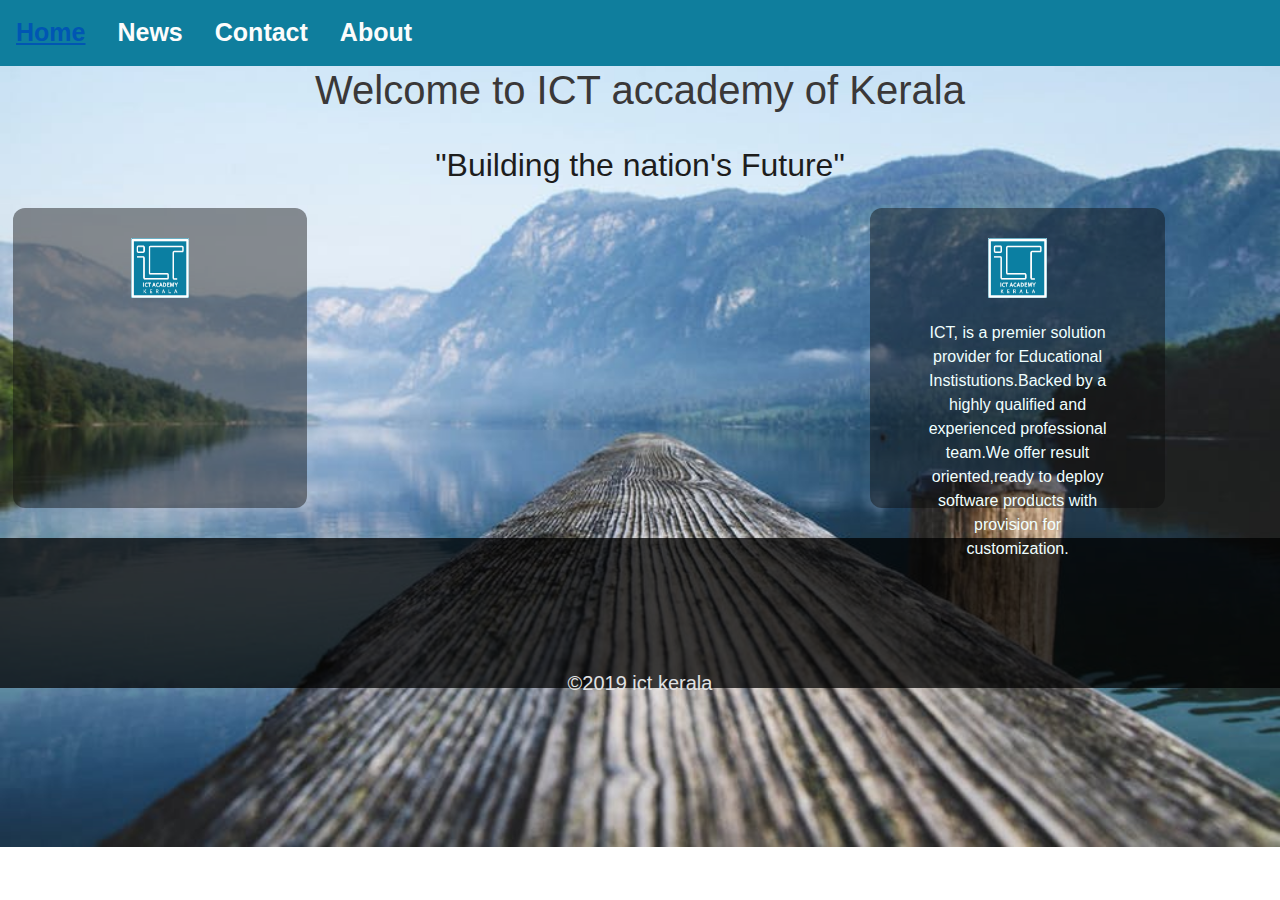
<file: ictwebsite/index.html>
<!DOCTYPE html>
<html lang="en">
<head>
    <meta charset="UTF-8">
    <meta name="viewport" content="width=device-width, initial-scale=1.0">
    <meta http-equiv="X-UA-Compatible" content="ie=edge">
    <title>ICT ACCADEMY</title>
    <link rel="stylesheet" href="css/bootstrap.min.css">
    <script src="js/jquery.js" ></script>
     <script src="js/bootstrap.min.js" ></script>
     <link rel="stylesheet" href="style.css">
</head >
<body >
   <div >
           <ul class="list">
                <li><a href="#">Home</a></li>
                <li><a href="#">News</a></li>
                <li><a href="#">Contact</a></li>
                <li><a href="#">About</a></li>
           </ul>
   </div>
     <div class="top">
        <h1>Welcome to ICT accademy of Kerala</h1><br>
        <h2>"Building the nation's Future"</h2><br>
     </div>
            <div class="main">
                <div class="left">
                    <img src="logo.png" alt="can't load logo">
                </div>
                <div class="right">
                    <img src="logo.png" alt="can't load logo" >
                    <p class="para">
                        ICT, is a premier solution provider for
                         Educational Instistutions.Backed by 
                         a highly qualified and experienced
                          professional team.We offer result 
                          oriented,ready to deploy software
                           products with provision for customization.
                    </p>
                </div>
            </div>
            
   <div class="footer">
        <label class="label">&copy;2019 ict kerala</label>
   </div>
    
</body>
</html>
</file>
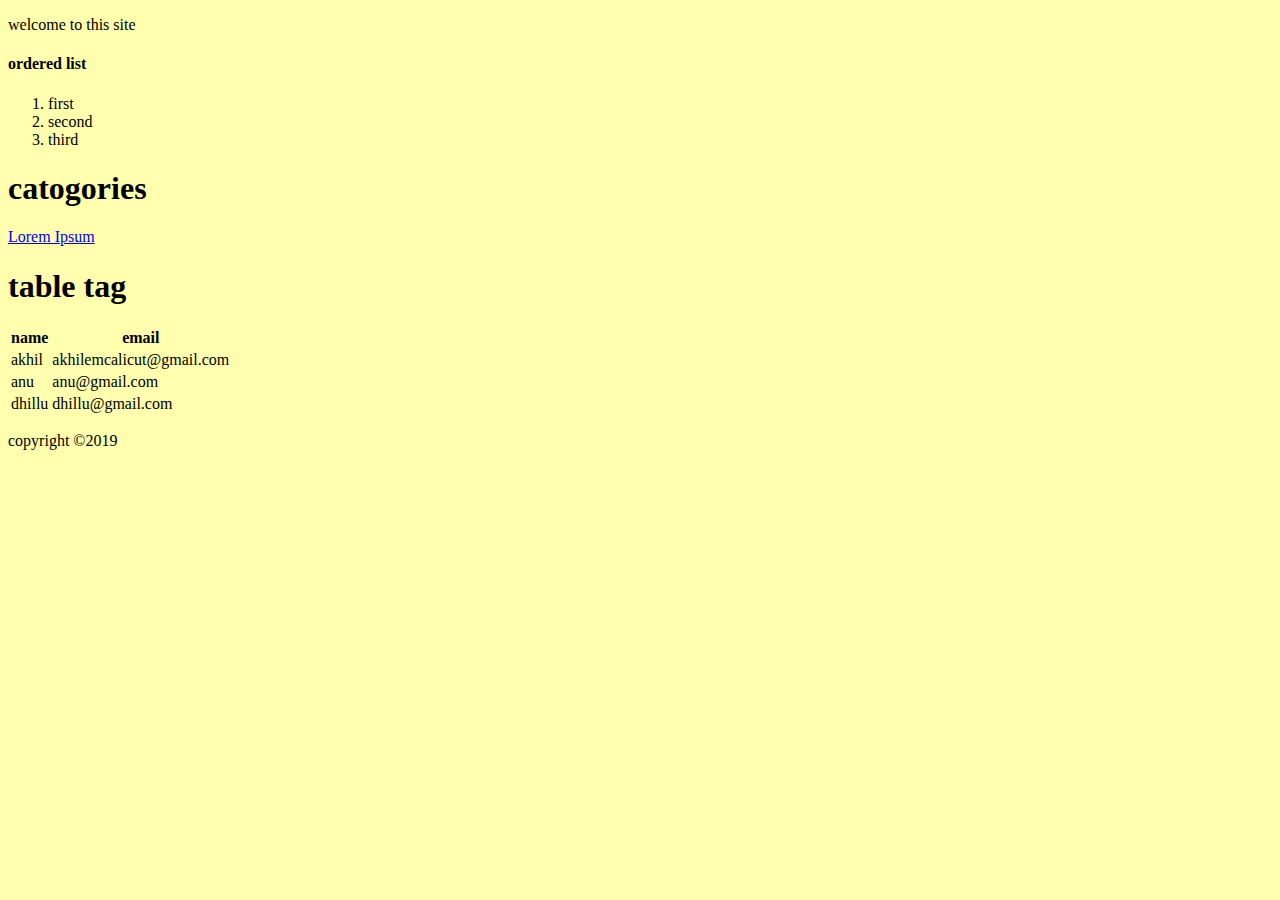
<file: div_tag.html>
<!DOCTYPE html>
<html lang="en">
<head>
    <meta charset="UTF-8">
    <meta name="viewport" content="width=device-width, initial-scale=1.0">
    <meta http-equiv="X-UA-Compatible" content="ie=edge">
    <title>Document</title>
</head>
<header id="main_head">
      <p>welcome to this site</p>
</header>
<body bgcolor="#ffffad">
    <div>
        <h4>ordered list</h4>
        <ol>
        <li>first</li>
        <li>second</li>
        <li>third</li>
       </ol>
    </div>
    <div class="catogory">
         <h1>catogories</h1>
       
            <a href="https://www.lipsum.com/" >Lorem Ipsum</a> 
    </div>
    <h1>table tag</h1>
     <table >
         <thead>
             <tr>
                 <th>name</th>
                 <th>email</th>
             </tr>
         </thead>
         <tbody>
             <tr>
              <td>akhil</td>
              <td>akhilemcalicut@gmail.com</td>
             </tr>
             <tr>
                <td>anu</td>
                <td>anu@gmail.com</td>
            </tr>
            <tr>
                <td>dhillu</td>
                <td>dhillu@gmail.com</td>
            </tr>
         </tbody>
     </table>

</body>
<footer>
   <p>copyright &copy;2019</p>
</footer>
</html>
</file>
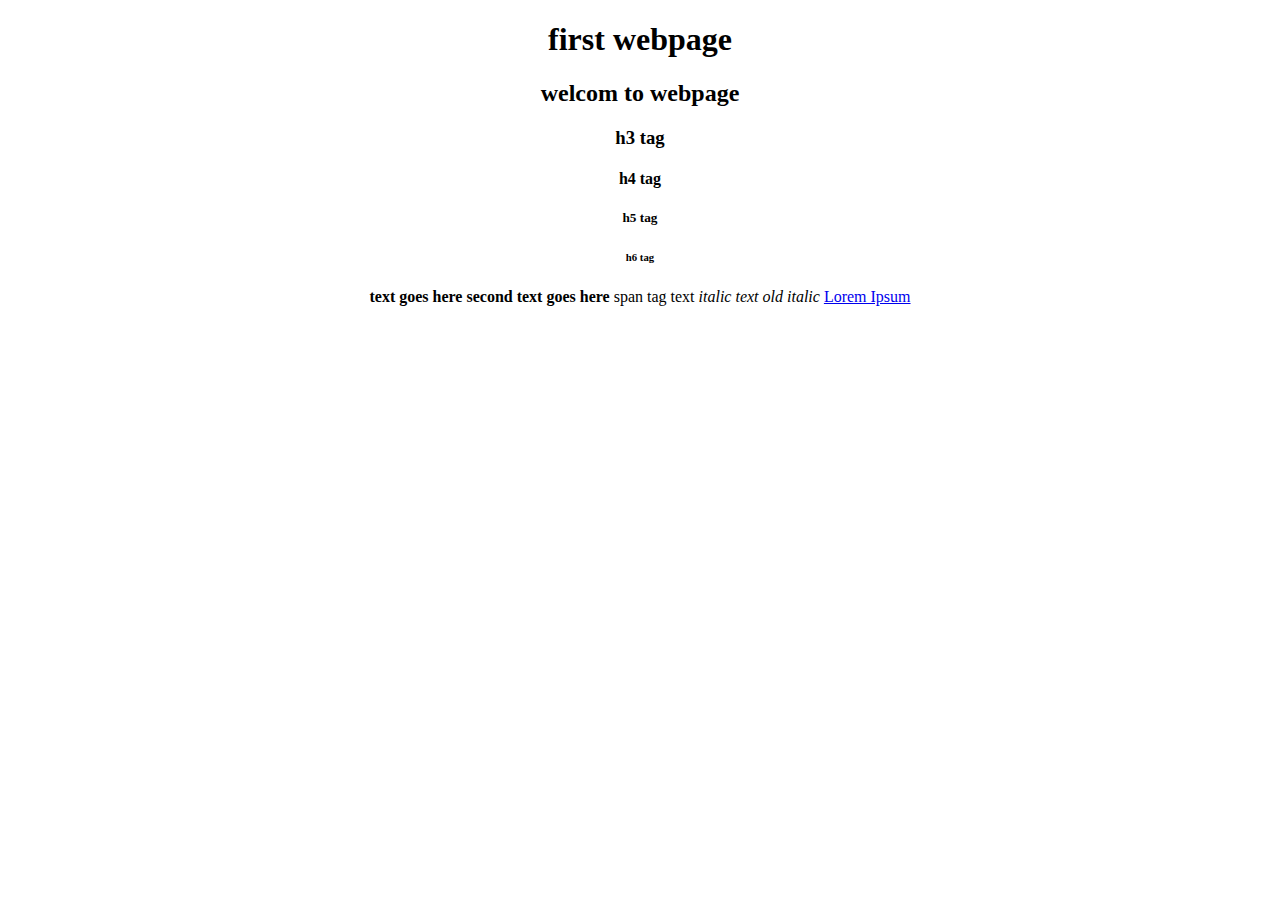
<file: first.html>
<!doctype html>
<html>
	<head>
	 	<title>akhil</title>
	</head>
	<body>
		  <center>
                       <h1>first webpage</h1>
		 
                  
		  <h2>welcom to webpage</h2>
		  <h3>h3 tag</h3>
		  <h4>h4 tag</h4>
		  <h5>h5 tag</h5>
		  <h6>h6 tag</h6>
                  <strong>text goes here </strong>
                   <strong>second text  goes here </strong>
                   <span>span tag text </span>
                   <em>italic text </em>
                    <i>old italic</i>
		  <a href="https://www.lipsum.com/" >Lorem Ipsum</a>
                   </center>        
	</body>
</html>
</file>
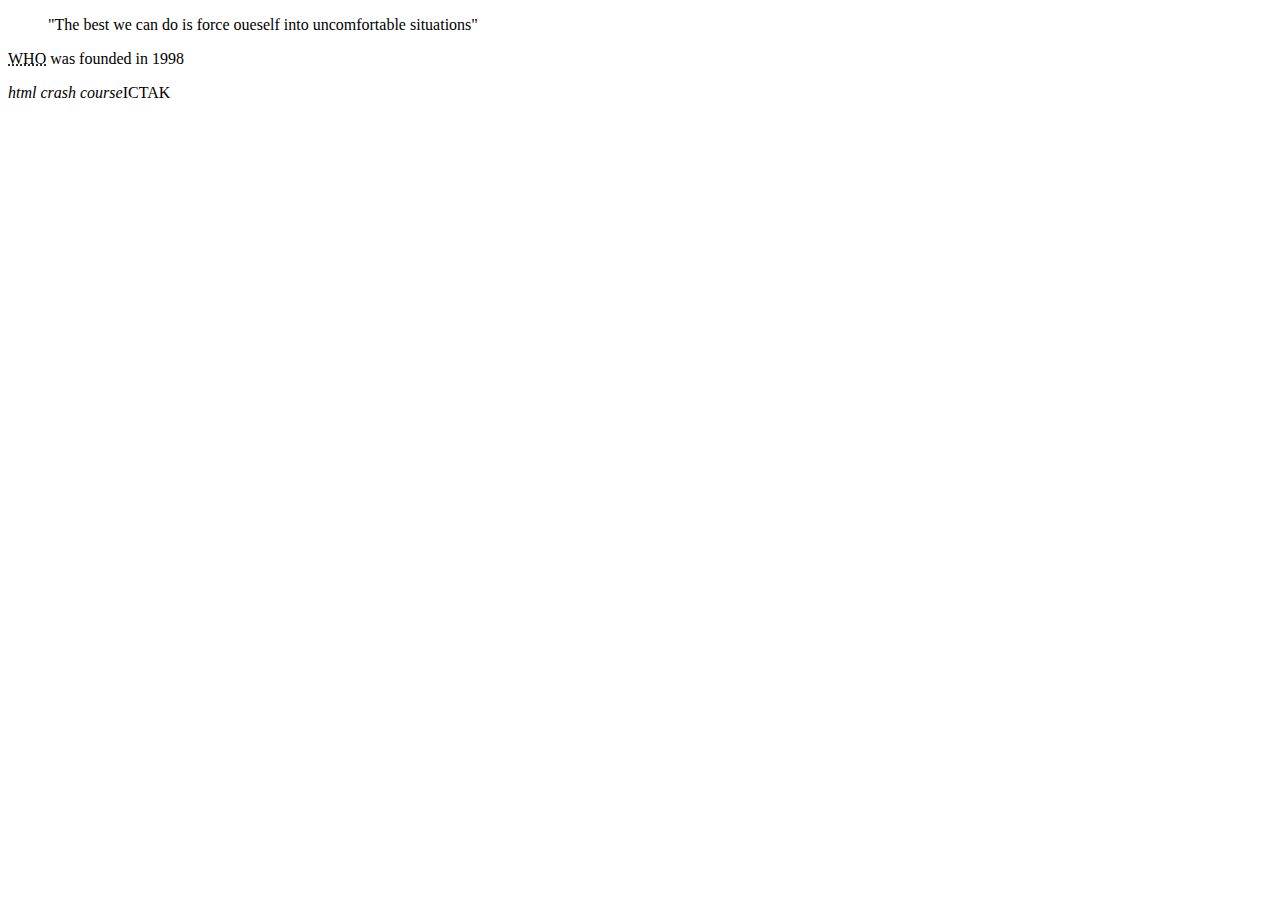
<file: quatation.html>
<!DOCTYPE html>
<html lang="en">
<head>
    <meta charset="UTF-8">
    <meta name="viewport" content="width=device-width, initial-scale=1.0">
    <meta http-equiv="X-UA-Compatible" content="ie=edge">
    <title>qutations</title>
</head>
<body>
    <div>
            <blockquote cite="http://ictkerala.org">
                <p>"The best we can do is force oueself into uncomfortable situations"</p>
            </blockquote>
    </div>
    <div class="abbr">
          <p><abbr title="world health organization">WHO</abbr> was founded in 1998</p>
    </div>
    <p><cite>html crash course</cite>ICTAK</p>
</body>
</html>
</file>
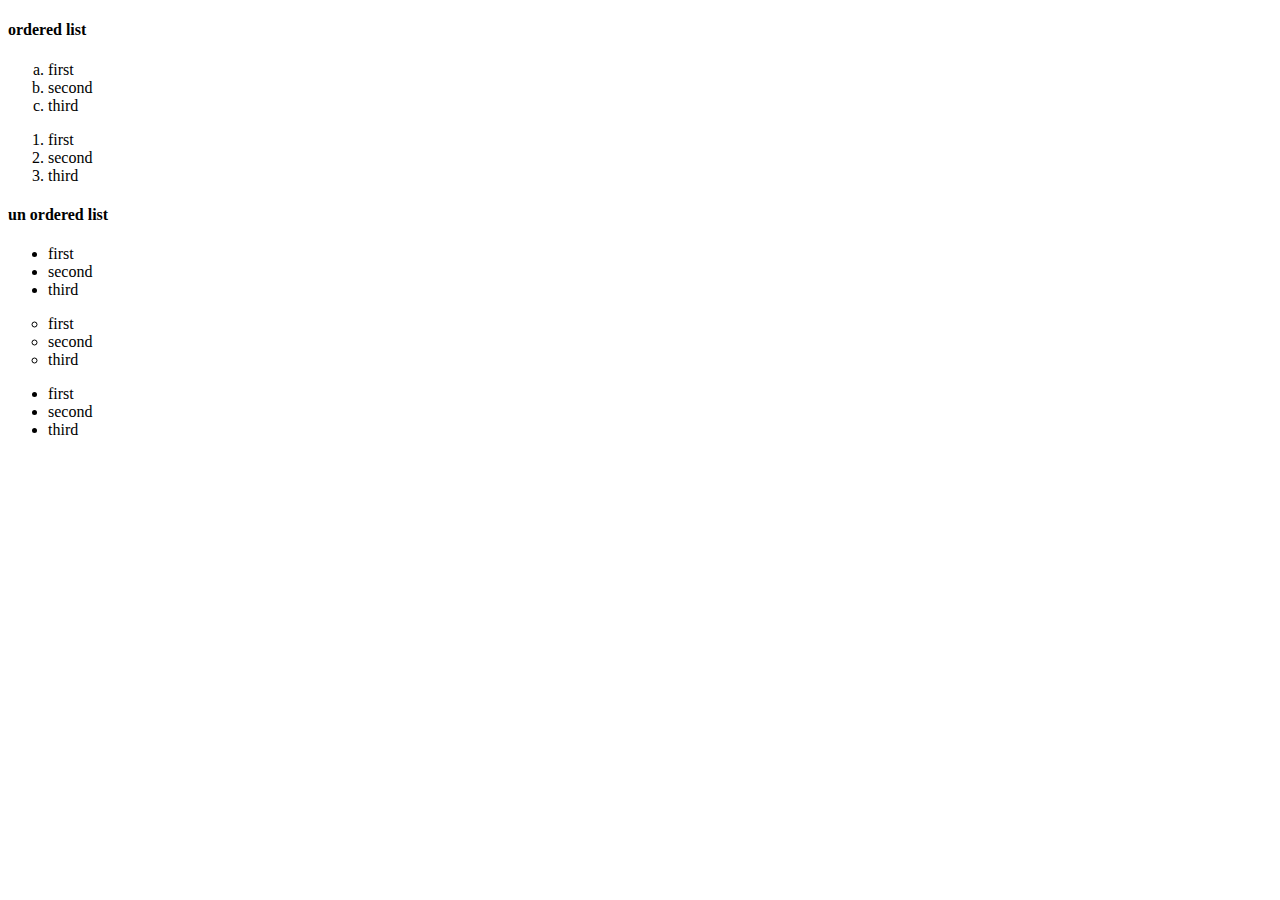
<file: second.html>
<!DOCTYPE html>
<html lang="en">
<head>
    <meta charset="UTF-8">
    <meta name="viewport" content="width=device-width, initial-scale=1.0">
    <meta http-equiv="X-UA-Compatible" content="ie=edge">
    <title>second html page</title>
</head>
<body>
    <h4>ordered list</h4>
    <ol type="a">
        <li>first</li>
        <li>second</li>
        <li>third</li>
    </ol>
    <ol >
        <li>first</li>
        <li>second</li>
        <li>third</li>
    </ol>
    <h4>un ordered list</h4>
    <ul>
        <li>first</li>
        <li>second</li>
        <li>third</li>
    </ul>
    <ul type="circle">
        <li>first</li>
        <li>second</li>
        <li>third</li>
    </ul>
    <ul type="squre">
        <li>first</li>
        <li>second</li>
        <li>third</li>
    </ul>
</body>
</html>
</file>
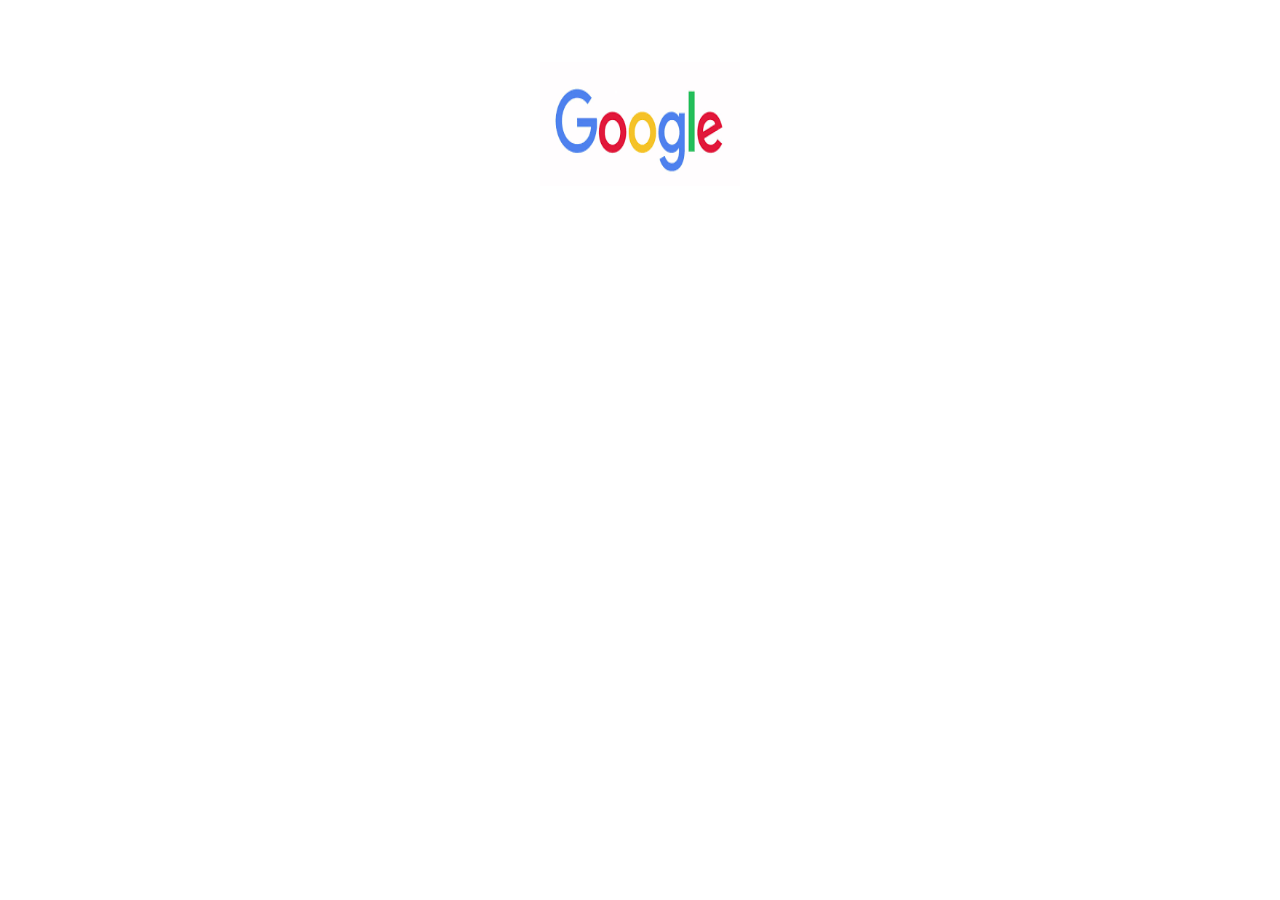
<file: image/image.html>
<!DOCTYPE html>
<html lang="en">
<head>
    <meta charset="UTF-8">
    <meta name="viewport" content="width=device-width, initial-scale=1.0">
    <meta http-equiv="X-UA-Compatible" content="ie=edge">
    <title>Image</title>
</head>
<body>
    <br>
    <center>
            <div class=imageclass>
                    <a href="https://www.google.com/search?q=google&oq=google&aqs=chrome.0.69i59j69i60l3j0l2.1774j0j9&sourceid=chrome&ie=UTF-8"><img src="download.png" alt="can't load image" width="200px" height="200px"></a>
               </div>
    </center>
    
</body>
</html>
</file>
<file: ictwebsite/style.css>
body {
          margin:0px; 
            object-fit:unset;
            background-image:url("bg.jpeg");
            text-align:center;
            width:100%;
            height:100%;
            background-repeat: no-repeat;
            background-size: cover;
  
     }
     h1
     {
       color:rgb(58, 56, 56);
       font-family: Arial, Helvetica, sans-serif;
    
     }
     h2
     {
            color: rgb(29, 29, 29);
            margin:0px;
     }
     .header
     {
          
            margin-bottom:10px;
            margin:0px;
     }
     .left
     {
       width:23%;
       height:300px;
       border-radius:12px;
       padding:30px;
       margin-left:1%;
       background-color:rgba(11, 12, 12, 0.438);
       
      
     }
     .right
     {
      margin-right:1%;
      margin-left:44%;
      width:23%;
      height:300px;
      border-radius:12px;
      padding:30px;
      background-color:rgba(11, 12, 12, 0.438);
     }
     .main
     {
          width:100%;
          display: flex;
          flex-direction: row;
     }
     .footer
     {
       padding:0PX;
       width:100%;
       height:150px;
       margin-top:30px;
       align:margin-bottom;
       background-color: rgba(0, 0, 0, 0.746);
       padding:30px;
     }
     .label
     {
       align-self: baseline;
       margin:100px;
       color: rgb(224, 226, 228);
        font-size: 20px
     }
     .para
     {
        color: azure;
        padding:10%;
     }
     ul
     {
       list-style-type:none;
       margin: 0;
       padding:0;
       overflow: hidden;
       background-color: #0F7E9D;
     }
     li
     {
        float:left;
     }
     li a
     {
         color: rgb(252, 252, 252);
         text-align: center;
         font-size:25px;
         font-weight:bold;
         padding:14px 16px;
         text-decoration:none;
         display:block;

     }
     img
     {
       width:25%;
       height:25%;
     }
</file>
